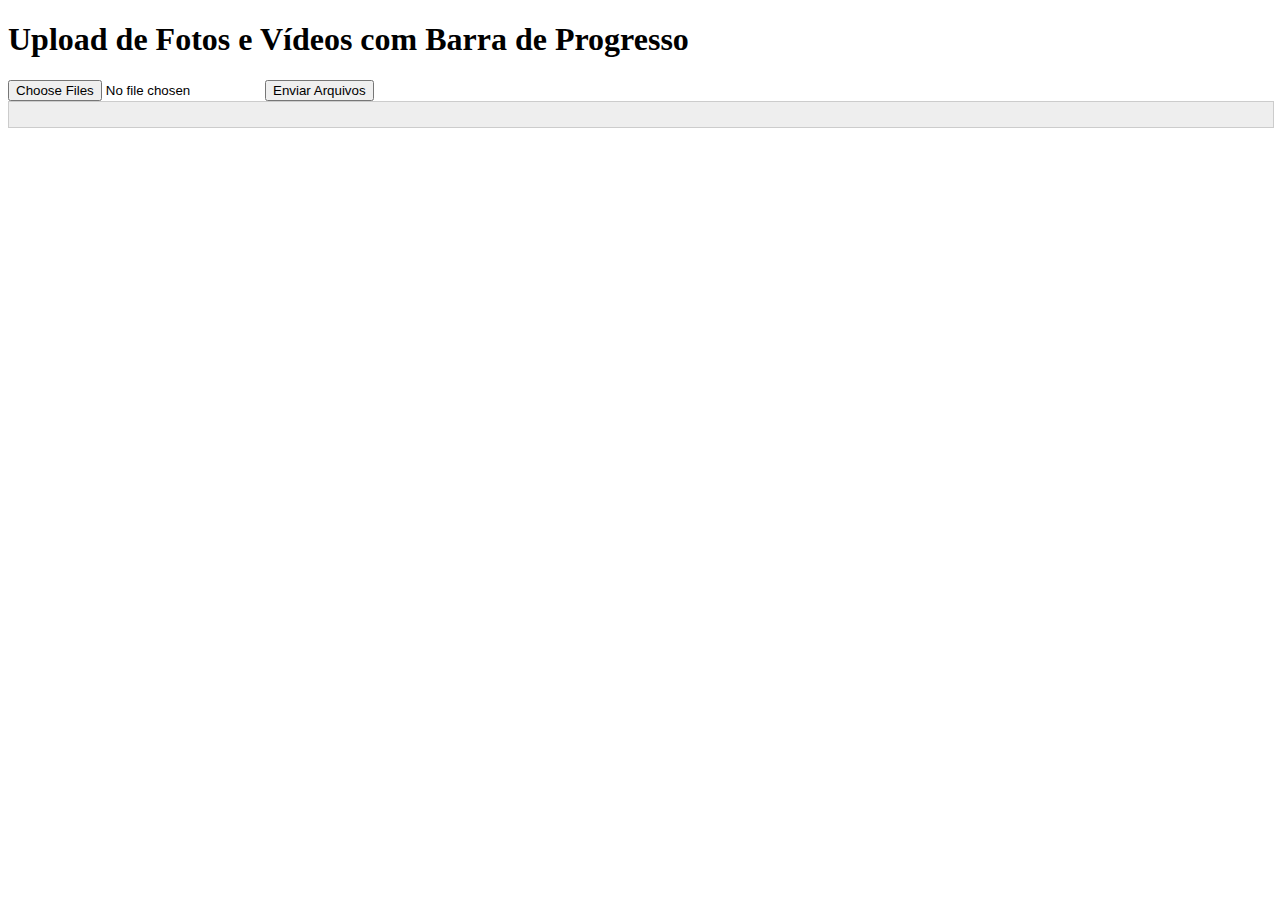
<file: public/teste.html>
<!DOCTYPE html>
<html lang="pt-BR">
<head>
  <meta charset="UTF-8">
  <title>Upload com Barra de Progresso</title>
  <style>
    /* Estilo básico para a barra de progresso */
    #progressContainer {
      width: 100%;
      background: #eee;
      border: 1px solid #ccc;
      margin-bottom: 10px;
      height: 25px;
      position: relative;
    }
    #progressBar {
      height: 100%;
      background: #4caf50;
      width: 0%;
      transition: width 0.3s ease;
    }
    #progressMessage {
      margin-top: 10px;
      font-family: Arial, sans-serif;
    }
  </style>
</head>
<body>
  <h1>Upload de Fotos e Vídeos com Barra de Progresso</h1>
  <input type="file" name="files" id="fileInput" multiple>
  <button id="uploadBtn">Enviar Arquivos</button>
  
  <!-- Container da barra de progresso -->
  <div id="progressContainer">
    <div id="progressBar"></div>
  </div>
  <!-- Mensagem abaixo da barra -->
  <div id="progressMessage"></div>

  <script>
    const uploadBtn = document.getElementById("uploadBtn");
    const fileInput = document.getElementById("fileInput");
    const progressBar = document.getElementById("progressBar");
    const progressMessage = document.getElementById("progressMessage");
    
    // Variáveis globais para controle da barra de progresso
    let totalActions = 0;      // Número total de ações (1 por foto, ou 1 por chunk de vídeo)
    let completedActions = 0;  // Ações já concluídas
    const chunkSize = 5 * 1024 * 1024; // 5MB por chunk para vídeos
    
    // Atualiza a barra de progresso e a mensagem
    function updateProgress(message) {
      const percent = (completedActions / totalActions) * 100;
      progressBar.style.width = percent + "%";
      progressMessage.innerText = message + " (" + Math.round(percent) + "%)";
    }
    
    // Função para upload de fotos (upload normal)
    async function uploadImage(file) {
      updateProgress(`Anexando imagem '${file.name}'`);
      
      const formData = new FormData();
      // Importante: o backend espera o campo "files"
      formData.append("files", file);
      
      try {
        const response = await fetch('https://2ckh7b03-3000.brs.devtunnels.ms/checkin/upload', {
          method: "POST",
          body: formData
        });
        const data = await response.json();
        console.log(`Foto ${file.name} enviada:`, data);
      } catch (error) {
        console.error(`Erro no upload da foto ${file.name}:`, error);
      } finally {
        completedActions++;
        updateProgress(`Imagem '${file.name}' enviada.`);
      }
    }
    
    // Função para upload de vídeos em chunks
    async function uploadVideoInChunks(file) {
      const totalChunks = Math.ceil(file.size / chunkSize);
      // Gera um ID único para o vídeo (para não misturar chunks de vídeos diferentes)
      const fileId = (crypto.randomUUID ? crypto.randomUUID() : Date.now().toString() + Math.random().toString(36).substring(2, 10));
      const originalName = file.name;
      
      for (let index = 0; index < totalChunks; index++) {
        updateProgress(`Anexando vídeo '${originalName}' (chunk ${index + 1} de ${totalChunks})`);
        const start = index * chunkSize;
        const end = Math.min(file.size, start + chunkSize);
        const chunk = file.slice(start, end);
        
        const formData = new FormData();
        formData.append("fileId", fileId);
        formData.append("chunkIndex", index);
        formData.append("totalChunks", totalChunks);
        formData.append("originalName", originalName);
        // Importante: o backend espera o campo "chunk" para vídeos
        formData.append("chunk", chunk);
        
        try {
          const response = await fetch('https://2ckh7b03-3000.brs.devtunnels.ms/checkin/upload-chunk', {
            method: "POST",
            body: formData
          });
          const data = await response.json();
          console.log(`Chunk ${index + 1} de ${totalChunks} do vídeo '${originalName}' enviado:`, data);
        } catch (error) {
          console.error(`Erro no envio do chunk ${index + 1} do vídeo '${originalName}':`, error);
          progressMessage.innerText = `Erro no envio do chunk ${index + 1} do vídeo '${originalName}'.`;
          return; // Se ocorrer erro, interrompe o upload deste vídeo
        } finally {
          completedActions++;
          updateProgress(`Vídeo '${originalName}' - chunk ${index + 1} enviado.`);
        }
      }
    }
    
    uploadBtn.addEventListener("click", () => {
      const files = fileInput.files;
      if (!files.length) {
        alert("Selecione ao menos um arquivo.");
        return;
      }
      
      // Calcula o total de ações: cada foto = 1 ação; para cada vídeo, 1 ação por chunk
      totalActions = 0;
      Array.from(files).forEach(file => {
        if (file.type.startsWith("video/")) {
          totalActions += Math.ceil(file.size / chunkSize);
        } else if (file.type.startsWith("image/")) {
          totalActions += 1;
        }
      });
      
      // Reinicia o progresso
      completedActions = 0;
      updateProgress("Iniciando upload...");
      
      // Inicia o upload de cada arquivo conforme seu tipo
      Array.from(files).forEach(file => {
        if (file.type.startsWith("video/")) {
          uploadVideoInChunks(file);
        } else if (file.type.startsWith("image/")) {
          uploadImage(file);
        } else {
          console.log(`Tipo não suportado: ${file.name}`);
        }
      });
    });
  </script>
</body>
</html>
</file>
